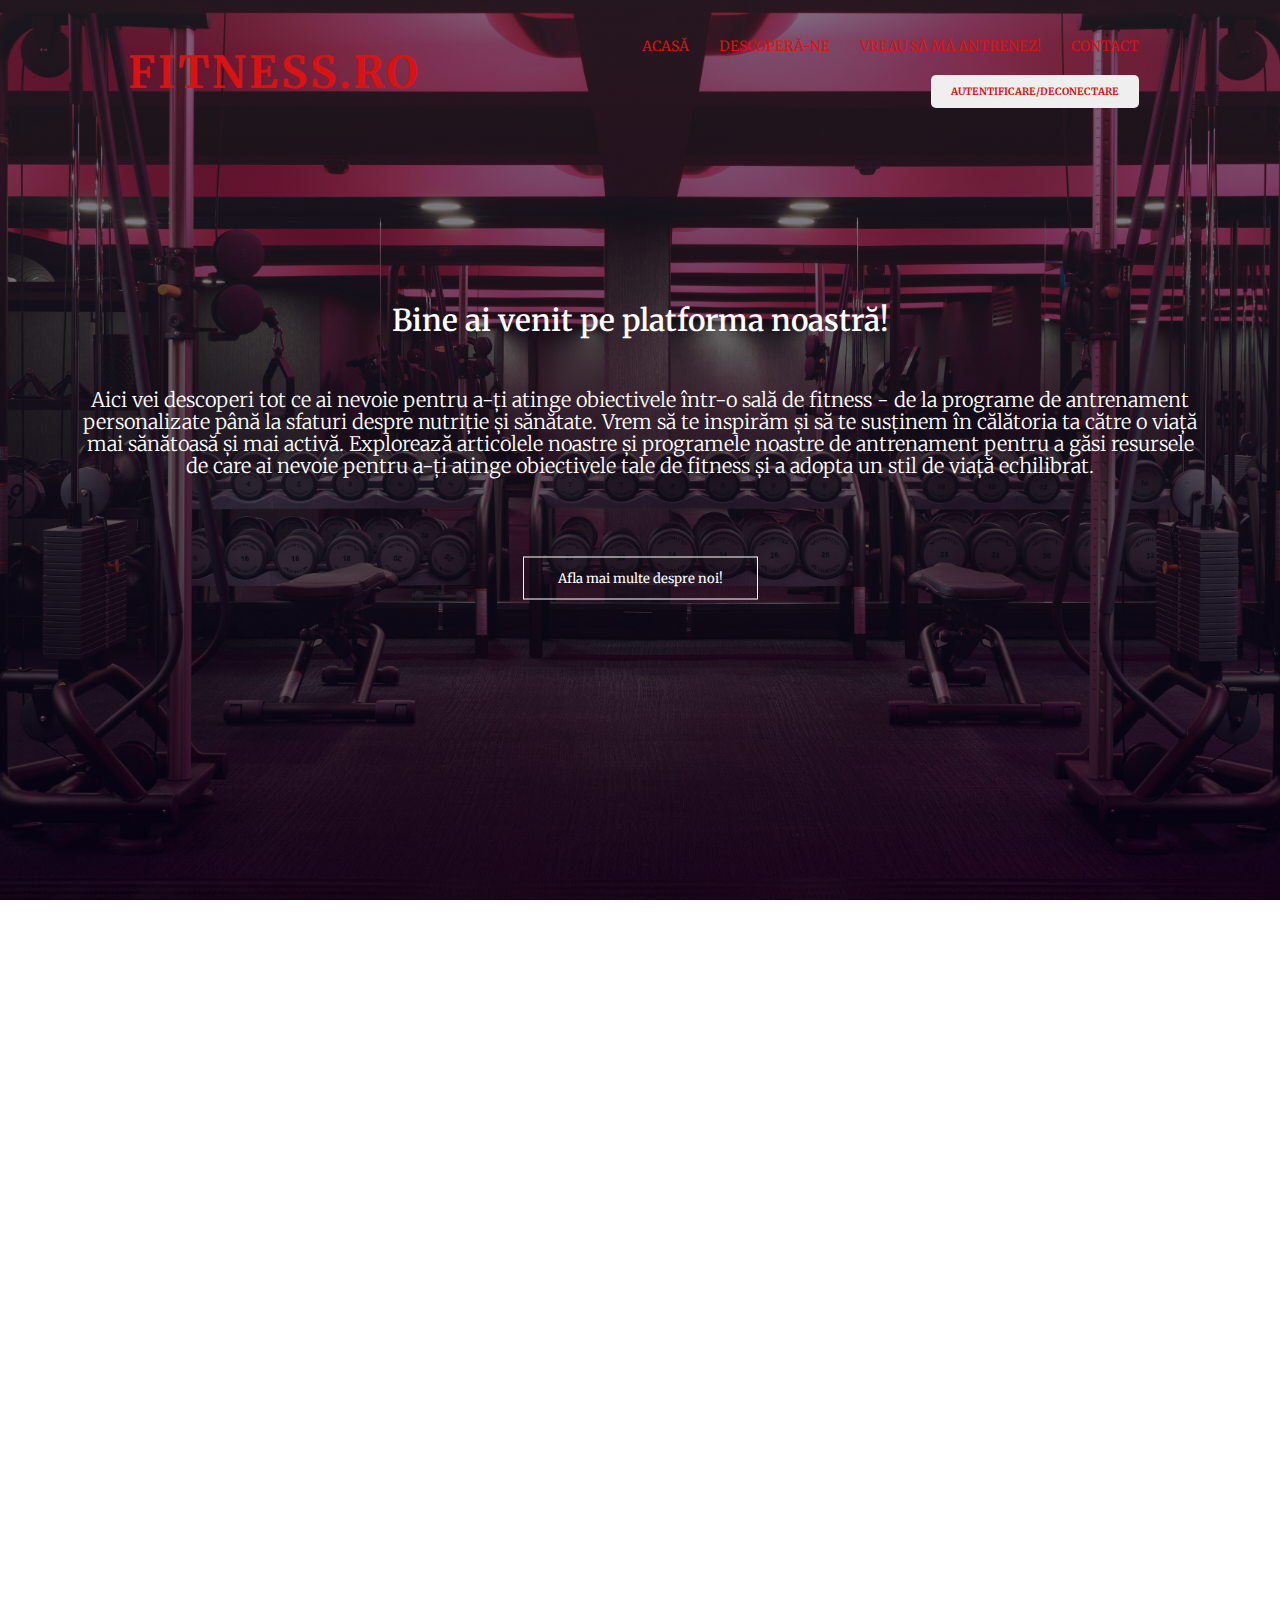
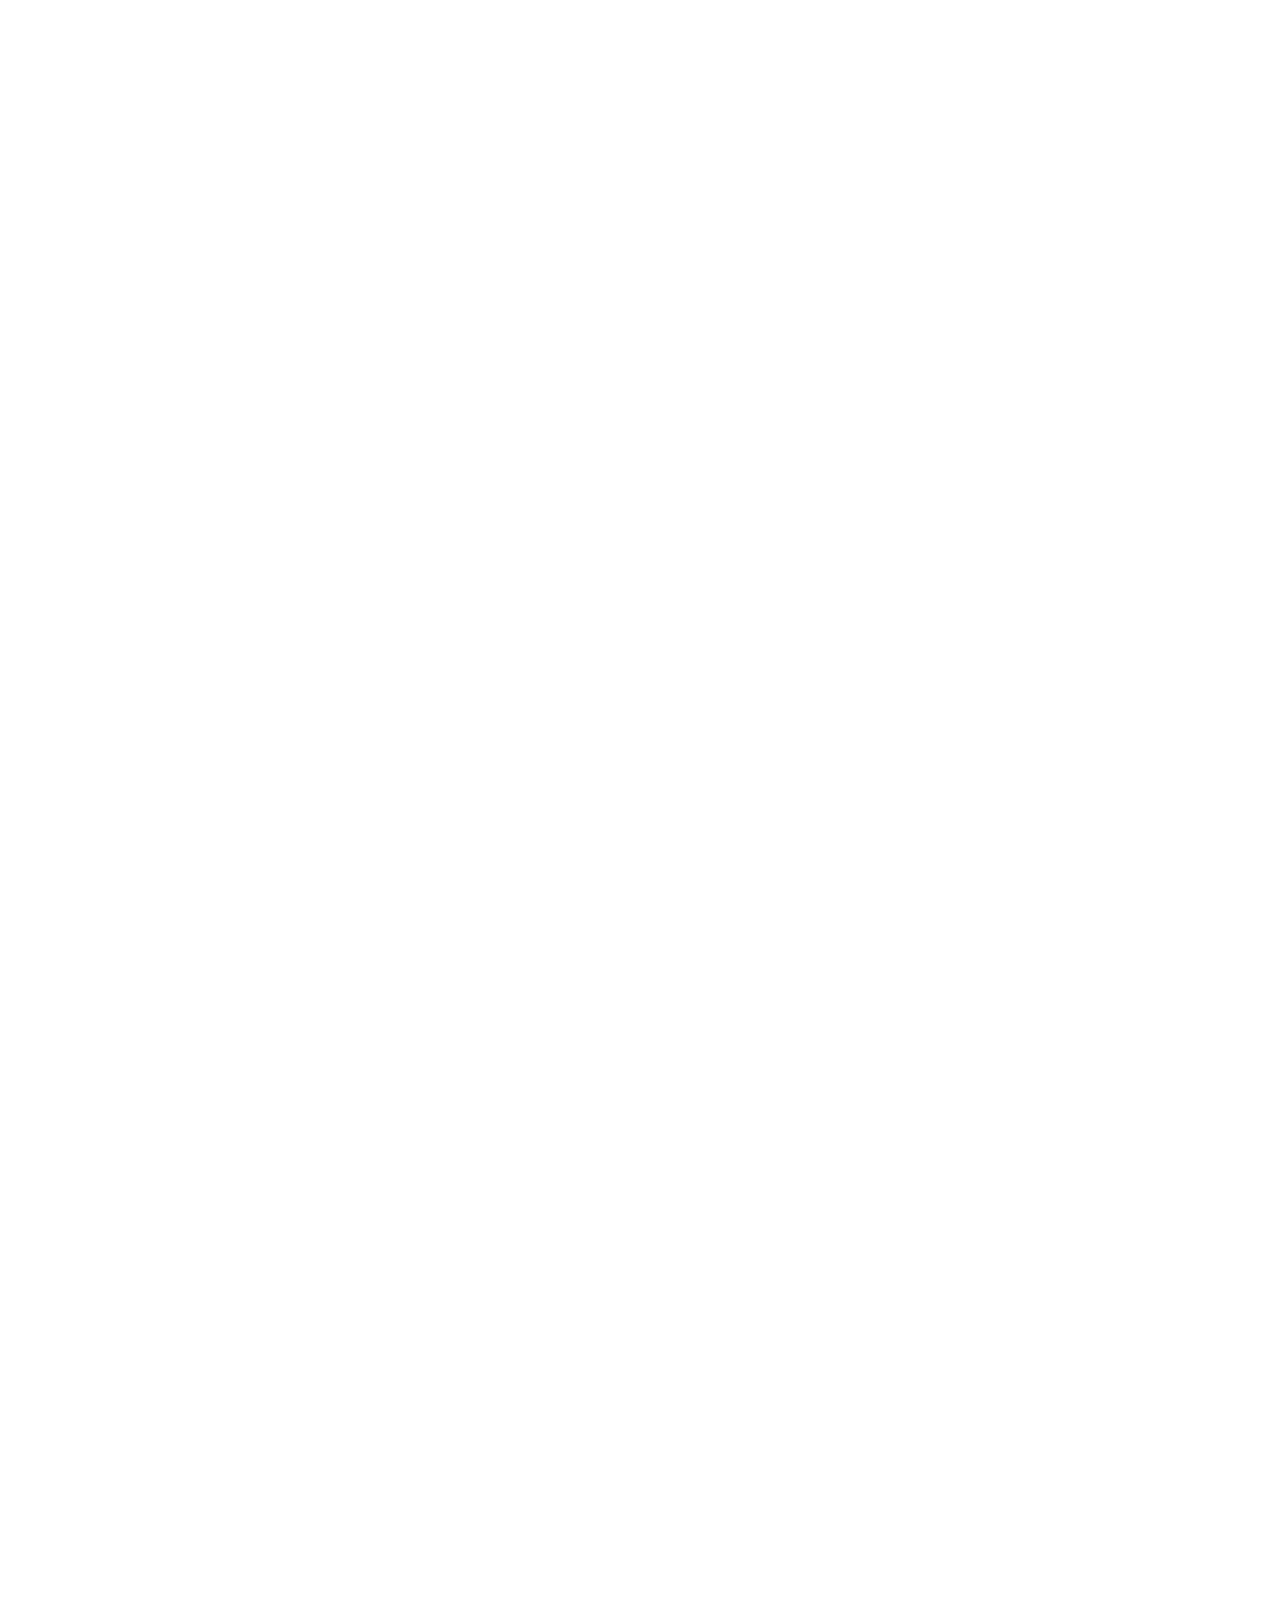
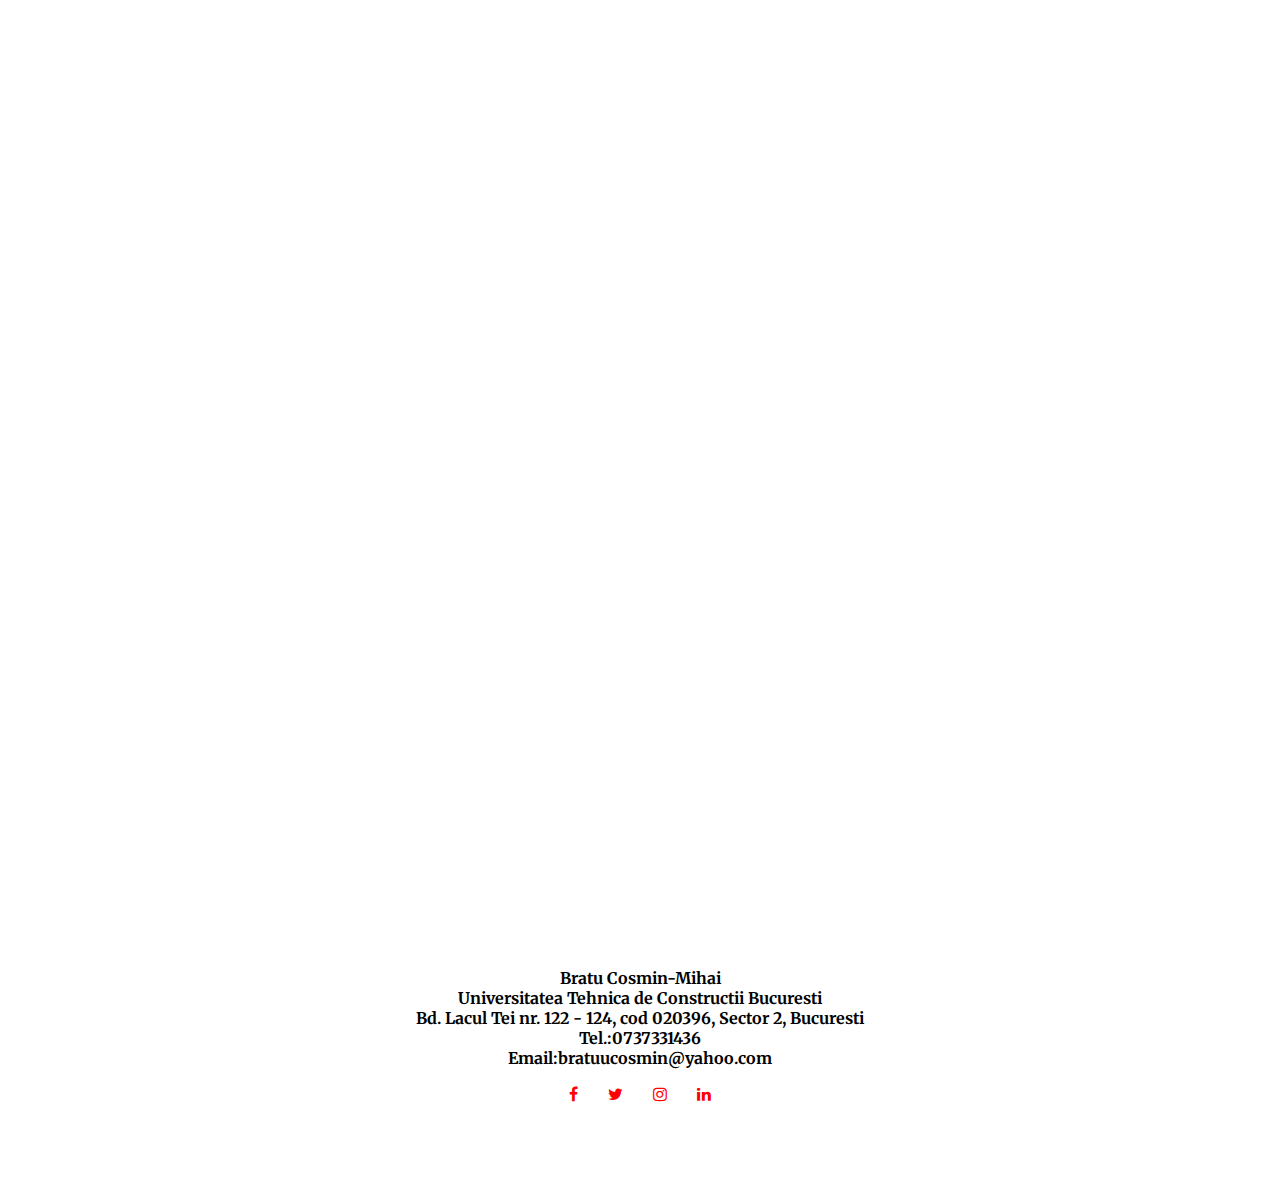
<file: Proiect Tehnologii Web/SiteBratuCosmin/index.html>
<!DOCTYPE html>
<html>
<head>
  <meta charset="utf-8">
    <meta name="viewport" content="with=device-width, initial- scale=1.0">
    <title>Platforma Web Sala de Fitness,Antrenamente Personale</title> 
    <link rel="stylesheet" href="style.css">
    <link rel="preconnect" href="https://fonts.googleapis.com">
<link rel="preconnect" href="https://fonts.gstatic.com" crossorigin>
<link href="https://fonts.googleapis.com/css2?family=Merriweather:ital,wght@0,400;0,700;1,900&display=swap" rel="stylesheet">
<link rel="stylesheet" href="https://cdnjs.cloudflare.com/ajax/libs/font-awesome/4.7.0/css/font-awesome.min.css">
<script src="scripts.js" defer></script>
</head>
<body>
  
   <section class="header">
        <nav>
          <div class="logo">
        <h4>Fitness.ro</h4>
      </div>
          <div class="nav-links" id="navLinks">
           <i class="fa fa-times" onclick="ascundeMeniul()"></i>
           <ul>
             <li><a href="index.html">ACASĂ</a></li>
             <li><a href="Descopera-ne.html">DESCOPERĂ-NE</a></li>
             <li><a href="vreausamaantrenez.html">VREAU SĂ MĂ ANTRENEZ!</a></li>
             <li><a href="contact.html">CONTACT</a></li>
             
             <li><button class="auth-btn" onclick="verificaLogare(),oops()">Autentificare/Deconectare</button></li>

            </ul>
            </div>
            <i class="fa fa-bars"onclick="arataMeniul()"></i>
        </nav>
       
        <div class="text-box">
          <h1>Bine ai venit pe platforma noastră!
          </h1>
              <p>
                  Aici vei descoperi tot ce ai nevoie pentru a-ți atinge obiectivele într-o sală de fitness - de la programe de antrenament personalizate până la sfaturi despre nutriție și sănătate. Vrem să te inspirăm și să te susținem în călătoria ta către o viață mai sănătoasă și mai activă. Explorează articolele noastre și programele noastre de antrenament pentru a găsi resursele de care ai nevoie pentru a-ți atinge obiectivele tale de fitness și a adopta un stil de viață echilibrat. </p>
                 
           <a href="Descopera-ne.html" class="visit">Afla mai multe despre noi!</a>
  
          
       </div>  
        

        
     </div>  

   </section>

      

  



   <!----Programe --->

   <section class="lmd reveal">
    <h1 class="reveal">Serviciile noastre!</h1>
    <p style="font-size:20px;">Echipa noastră oferă o gamă diversă de programe și resurse pentru îmbunătățirea sănătății și a calității vieții tale. Explorează mai jos programele noastre specializate:</p>
       
    <div class="row reveal">
       
      <div class="progr-col reveal" >
      <h3>PROGRAME DE ANTRENAMENT IN SALA </h3>
      <p> In functie de obiectivul pe care il doresti, impreuna gasim cea mai buna solutie pentru nevoile tale.</p>
       </div>
    
       <div class="progr-col reveal">
        <h3>PROGRAME DE RECUPERARE MEDICALA  </h3>
        <p>Castiga motricitate, forta, rezistenta musculara si zero dureri cu ajutorul programelor de recuperare medicala.</p>
      </div>
    
      <div class="progr-col reveal">
        <h3>PROGRAME DE ANTRENAMENTE ONLINE </h3>
        <p>Poti ramane in forma oriunde ai fi. Descopera programele de antrenament pe care le poti face acasa sau in aer liber, dar si in sala, doar cu ajutorul telefonului tau.</p>
      </div>
    
    </div>
    </section>



    
    
       
    <!--poze-->

      <section class="reveal">
        <div class="container-img">
          <div class="box">
            <img src="poze/a.jpg">
          </div>
          <div class="box">
            <img src="poze/b.jpg">
          </div>
          <div class="box">
            <img src="poze/c.jpg">
          </div>
          <div class="box">
            <img src="poze/d.jpg">
          </div>
          <div class="box">
            <img src="poze/e.jpg">
          </div>
        </div>


        <style>
          .container-img{
            width: 90%;
            padding: 20px;
            margin: 100px auto;	 
            display: flex;
            flex-direction: row;
            justify-content: center;
          }
          
        
          .box{
            width: 250px;
            margin: 0 10px;
            transition: 1s;
            border: 10px solid transparent;
            box-shadow: 0 0 10px 5px rgba(0, 0, 0, 0.5);
        
          }
          .box img{
            display: block;
            width:100%;
            border-radius: 5px;
          }
          .box:hover{
            transform: scale(1.3);
            z-index: 2;
          }

          @media (max-width: 700px) {
  .container-img {
    flex-direction: column;
    align-items: center;
  }

  .box {
    margin: 10px 0;
  }
}
          </style>
      </section>

      



       

    
    
     


    </section>
    <br><br><br><br><br><br><br><br>
    <section class="slideshow reveal">
      <div class="slider">
        
        
        <div class="slides">
           <input type="radio" name="radio-btn" id="radio1">
           <input type="radio" name="radio-btn" id="radio2">
           <input type="radio" name="radio-btn" id="radio3">
           <input type="radio" name="radio-btn" id="radio4">
  
  
           <div class="slide first">
            <img src="poze/ss_1.png" alt="">
          </div>
    
          <div class="slide">
            <img src="poze/ss_2.png" alt="">
          </div>
    
          <div class="slide">
            <img src="poze/ss_3.png" alt="">
          </div>
    
          <div class="slide">
            <img src="poze/ss_4.png" alt="">
          </div>
  
        </div>
  
  
        
        
  
        <div class="navigation-auto">
          <div class="auto-btn1"></div>
          <div class="auto-btn2"></div>
          <div class="auto-btn3"></div>
          <div class="auto-btn4"></div>
        </div>
  
  
  
      </div>
      
     
  
  
  
      <script >
       var counter=1;
       setInterval(function(){
        document.getElementById('radio' + counter).checked=true;
        counter++;
        if(counter>4){counter=1;}
       },4000)
  
      </script>
     </section>

    
    <!---Reviews-->
    
    <section class="Reviews">
      
      <h1>Reviews</h1>
      <div class="row reveal">
          <div class="reviews-col reveal">
           <img src="poze/user.png">
              <div>
               <p>"Am avut o experiență minunată lucrând cu echipa de instructori de fitness de la acest centru. Am fost impresionat de profesionalismul și dedicarea lor în a mă ajuta să-mi ating obiectivele de fitness. Antrenorii au fost extrem de bine pregătiți și au creat programe personalizate adaptate nevoilor mele. Îmi place atmosfera pozitivă din sala de antrenament și modul în care fiecare instructor m-a motivat să îmi depășesc limitele. Recomand cu căldură acest centru tuturor celor care doresc să își îmbunătățească sănătatea și condiția fizică!"</p>
               <H3>Maria Ionescu</H3>
               <i class="fa fa-star"></i>
               <i class="fa fa-star"></i>
               <i class="fa fa-star"></i>
               <i class="fa fa-star"></i>
               <i class="fa fa-star"></i>
              </div>
          </div>
     
          <div class="reviews-col reveal">
           <img src="poze/user.png">
              <div>
               <p>"Echipa de instructori de fitness de la acest centru este cu adevărat excepțională! Fiecare antrenor este pasionat de ceea ce face și oferă o atenție deosebită nevoilor și obiectivelor fiecărui client. Am fost impresionat de diversitatea programelor de antrenament pe care le oferă și de abordarea lor holistică în ceea ce privește sănătatea și bunăstarea. Atmosfera este prietenoasă și încurajatoare, ceea ce m-a făcut să mă simt motivat și confortabil în fiecare ședință. Cu siguranță voi continua să lucrez cu acești profesioniști în fitness și îi recomand cu încredere tuturor celor care caută o echipă dedicată să îi ajute să își atingă obiectivele de fitness și sănătate!"</p>
               <H3>Alexandru Radu</H3>
               <i class="fa fa-star"></i>
               <i class="fa fa-star"></i>
               <i class="fa fa-star"></i>
               <i class="fa fa-star"></i>
               <i class="fa fa-star"></i>
              </div>
          </div>
 
          
     
     
      </div>
     
     </section>
    
   

  <!--Harta-->


  <section class="map">

    <div class="map reveal" style="border: 10px solid transparent;
    box-shadow: 0 0 10px 5px rgba(0, 0, 0, 0.5);">
      <p><iframe src="https://www.google.com/maps/embed?pb=!1m18!1m12!1m3!1d2851.7851373823833!2d26.107547676686416!3d44.37600230538272!2m3!1f0!2f0!3f0!3m2!1i1024!2i768!4f13.1!3m3!1m2!1s0x40b1fe1851610ddb%3A0x790f1398c5087819!2sWorld%20gym%20academy!5e0!3m2!1sro!2sro!4v1715874235622!5m2!1sro!2sro" width="600" height="450" style="border:0;" allowfullscreen="" loading="lazy" referrerpolicy="no-referrer-when-downgrade"></iframe></p>
    </div>
  </section>


    <!--Contact-->
    
    <section class="contact reveal">
      <div class="reveal"><h1>Alătură-te nouă și transformă-ți pasiunea pentru fitness într-o experiență profundă! <br>
       Te așteptăm să ne scrii!</h1>
      <a href="contact.html" class="visit reveal">Contactează-ne!</a></div>
    </section>
    
     
    
    
    <section class="footer">
      <h4>Bratu Cosmin-Mihai</h4>
      <h4>Universitatea Tehnica de Constructii Bucuresti</h4>
      <h4>Bd. Lacul Tei nr. 122 - 124, cod 020396, Sector 2, Bucuresti</h4>
      <h4>Tel.:0737331436</h4>
      <h4>Email:bratuucosmin@yahoo.com</h4>
      <div class="icons">
        <a href="https://ro-ro.facebook.com/"><i class="fa fa-facebook"></i></a>
      <a href="https://twitter.com/home?lang=ro"><i class="fa fa-twitter"></i></a>
      <a href="https://www.instagram.com/"><i class="fa fa-instagram"></i></a>
      <a href="https://ro.linkedin.com/"><i class="fa fa-linkedin"></i></a>
      </div>
    
    
     </section>  
     
     



</body>
</html>
</file>
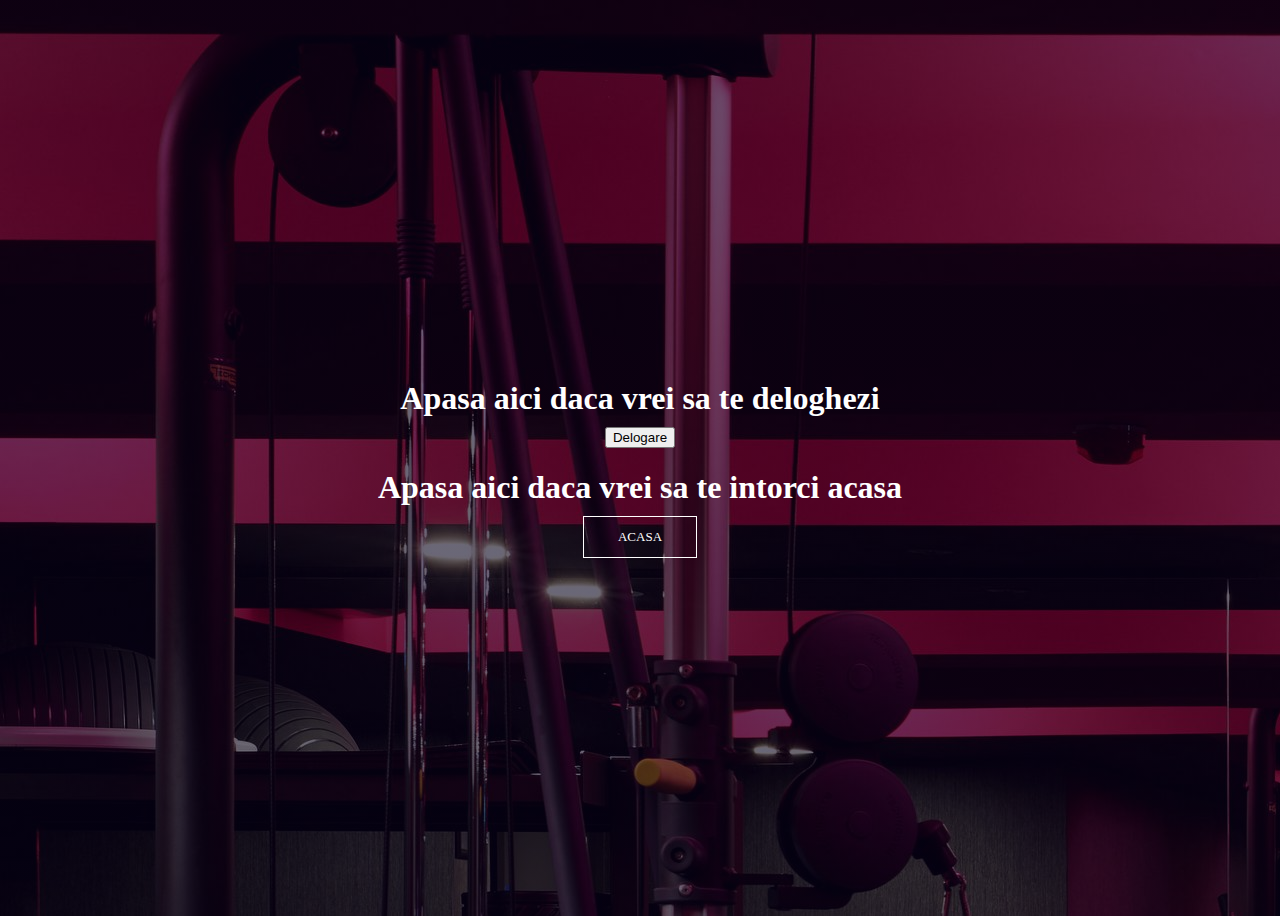
<file: Proiect Tehnologii Web/SiteBratuCosmin/delogare.html>
<!DOCTYPE html>
<html>
<head>
  <meta charset="utf-8">





  <title>Deconectare</title>
  <script src="https://code.jquery.com/jquery-3.6.0.min.js"></script>
  <script>
    $(document).ready(function() {
      $('#delogareBtn').click(function() {
        $.ajax({
          url: 'delogare.php',
          type: 'POST',
          success: function(response) {
            if (response === 'success') {
             
              window.location.href = 'login.php';
            } else {
             
              console.log('Eroare la delogare.');
            }
          }
        });
      });
    });
  </script>
  
</head>
<style>
  body {
    display: flex;
    justify-content: center;
    align-items: center;
    height: 100vh; 
    background-image: linear-gradient(rgba(6, 1, 27, 0.596),rgba(6, 1, 27, 0.596)),url(poze/banner.png);
  }


  .container {
    text-align: center;
  }

  .container h1 {
    margin-bottom: 10px;
  }

  .container button {
    display: block;
    margin: 0 auto;
  }


  .visit{display:inline-block;text-decoration:none;color:white;
        border: 1px solid white; 
         padding:12px 34px;
        font-size:13px;
      background:transparent;
    position:relative;
  cursor:pointer;}
  
  .visit:hover{
    border: 1px solid rgb(61, 204, 61);
    background:rgb(61, 204, 61);
    transition:0.5s;

  }
</style>
<body>
  
  <div class="container">
    
    <h1 style="color:white;">Apasa aici daca vrei sa te deloghezi</h1>
    <button id="delogareBtn">Delogare</button>
    <h1 style="color:white;">Apasa aici daca vrei sa te intorci acasa</h1>
    <a href="index.html" class="visit">ACASA</a>
    
  </div>
</body>
</html>
</file>
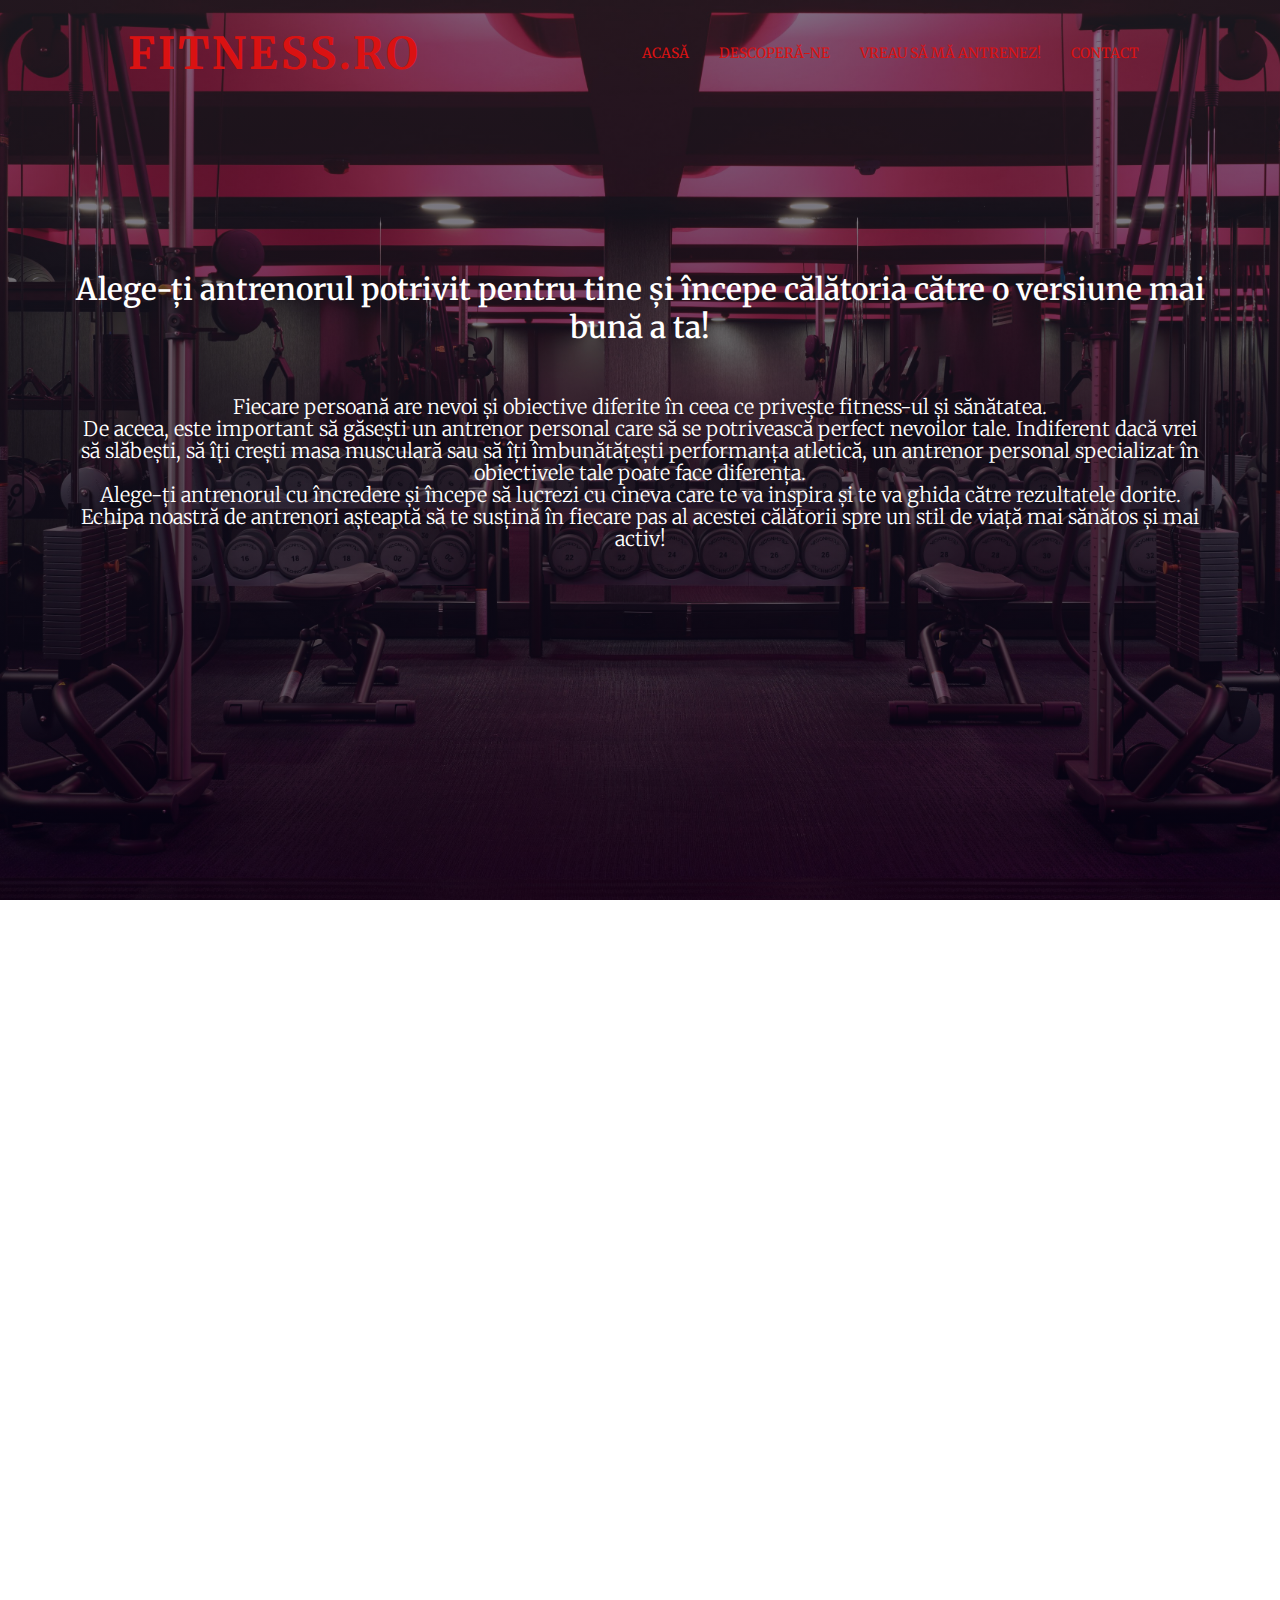
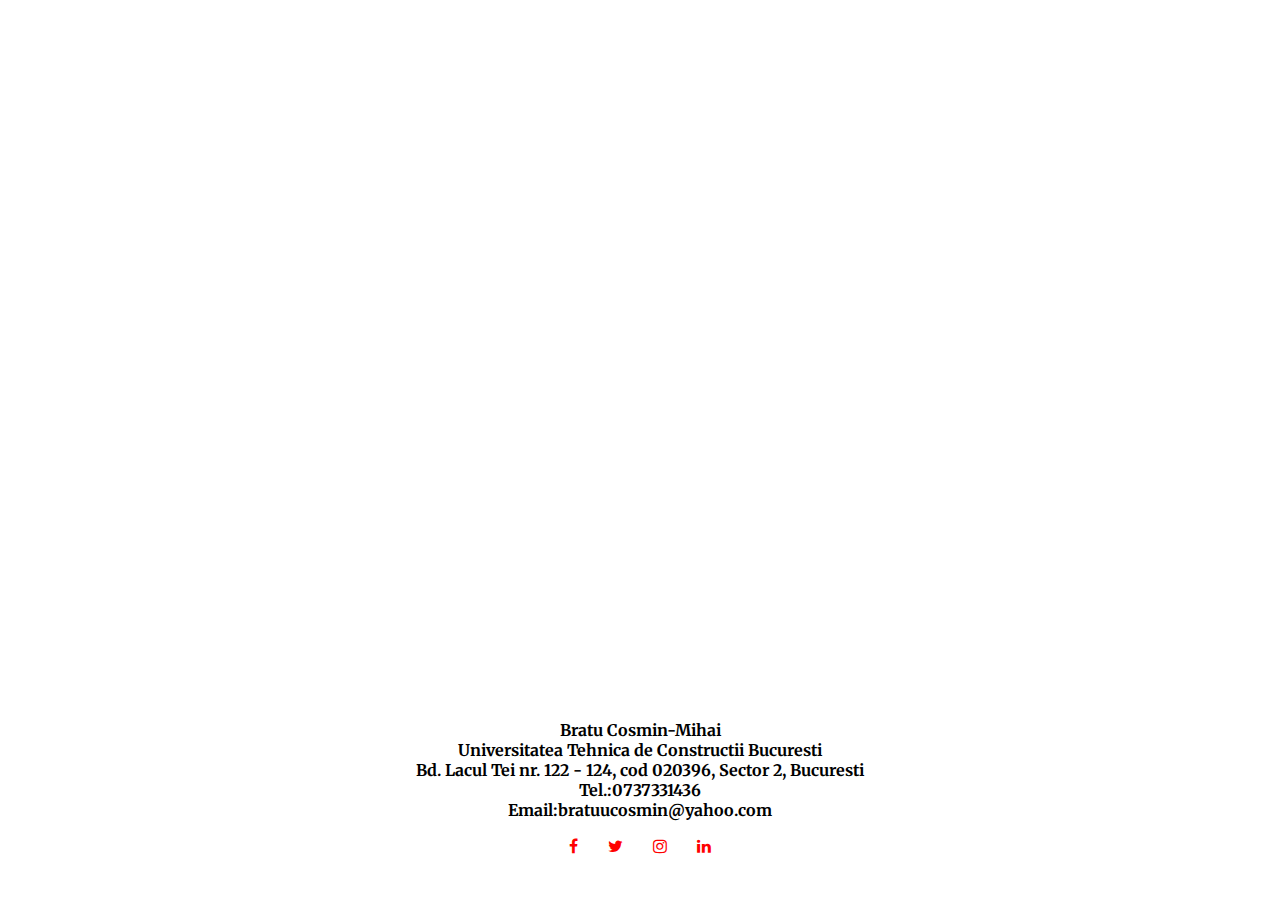
<file: Proiect Tehnologii Web/SiteBratuCosmin/Descopera-ne.html>
<!DOCTYPE html>
<html>
<head>
  <meta charset="utf-8">
    <meta name="viewport" content="with=device-width, initial- scale=1.0">
    <title>Platforma Web Sala de Fitness,Antrenamente Personale</title> 
    <link rel="stylesheet" href="style.css">
    <link rel="preconnect" href="https://fonts.googleapis.com">
<link rel="preconnect" href="https://fonts.gstatic.com" crossorigin>
<link href="https://fonts.googleapis.com/css2?family=Merriweather:ital,wght@0,400;0,700;1,900&display=swap" rel="stylesheet">
<link rel="stylesheet" href="https://cdnjs.cloudflare.com/ajax/libs/font-awesome/4.7.0/css/font-awesome.min.css">
<script src="scripts.js" defer></script>
</head>

<body>
  
   <section class="header">
        <nav>
          <div class="logo">
        <h4>Fitness.ro</h4>
      
           </div>
            <div class="nav-links" id="navLinks">
           <i class="fa fa-times" onclick="ascundeMeniul()"></i>
           <ul>
             <li><a href="index.html">ACASĂ</a></li>
             <li><a href="Descopera-ne.html">DESCOPERĂ-NE</a></li>
             <li><a href="vreausamaantrenez.html">VREAU SĂ MĂ ANTRENEZ!</a></li>
             <li><a href="contact.html">CONTACT</a></li>
             
             

            </ul>
             </div>
            <i class="fa fa-bars"onclick="arataMeniul()"></i>
        </nav>
       
        <div class="text-box">
          <h1>Alege-ți antrenorul potrivit pentru tine și începe călătoria către o versiune mai bună a ta!
          </h1>
              <p>
                Fiecare persoană are nevoi și obiective diferite în ceea ce privește fitness-ul și sănătatea. 
                <br>De aceea, este important să găsești un antrenor personal care să se potrivească perfect nevoilor tale. Indiferent dacă vrei să slăbești, să îți crești masa musculară sau să îți îmbunătățești performanța atletică, un antrenor personal specializat în obiectivele tale poate face diferența.

                <br>Alege-ți antrenorul cu încredere și începe să lucrezi cu cineva care te va inspira și te va ghida către rezultatele dorite. Echipa noastră de antrenori așteaptă să te susțină în fiecare pas al acestei călătorii spre un stil de viață mai sănătos și mai activ!</p>
                 
         
  
          
       </div>   
        

        
          </div>  

          

   </section>

      

 



   
      <section class="descopera-ne reveal">
        <div class="row" >
          <h3>Antrenor personal Alexandru Popescu</h3>
          <div class="about-col">
           <p style="border: 2px solid #ff0055; 
           border-radius: 10px; 
           padding: 10px; 
           background-color: #93b4ac5d; 
           box-shadow: 0 0 10px rgba(255, 0, 85, 0.3); ">            Experiență: Cu o experiență de peste 10 ani în fitness și antrenament personal, Alexandru este specializat în transformarea corporală și dezvoltarea forței și rezistenței.
    <br>Abordare: Combinație unică de antrenamente intensive și strategii de nutriție pentru a obține rezultate rapide și durabile.
    <br>Filozofie: Crede într-un echilibru sănătos între exercițiu fizic și nutriție adecvată pentru o viață sănătoasă și activă.                       </p>
          </div>
        
          <div class="about-col">
            <img src="poze/antrenor1.png" style="border: 10px solid transparent;
            box-shadow: 0 0 10px 5px rgba(0, 0, 0, 0.5);">
          </div>
        
        
        </div>
        
        </section>



        <section class="descopera-ne reveal">
          <div class="row" >
            <h3>Antrenor personal Ana Maria Dobrescu</h3>
            <div class="about-col">
             <p style="border: 2px solid #ff0055; 
             border-radius: 10px; 
             padding: 10px; 
             background-color: #93b4ac5d; 
             box-shadow: 0 0 10px rgba(255, 0, 85, 0.3); ">                                  Experiență: Ana Maria este o antrenoare certificată cu o experiență de 5 ani în fitness și nutriție.
   <br> Expertiză: Antrenamente de forță, HIIT (antrenament intervale de mare intensitate) și managementul greutății.
   <br> Filozofie: Promovează un stil de viață echilibrat prin antrenament eficient și obiceiuri alimentare sănătoase, adaptate la nevoile individuale ale fiecărui client.</p>
            </div>
          
            <div class="about-col">
              <img src="poze/antrenor2.png"  style="border: 10px solid transparent;
              box-shadow: 0 0 10px 5px rgba(0, 0, 0, 0.5);">
            </div>
          
          
          </div>
          
          </section>


          <section class="descopera-ne reveal">
            <div class="row" >
              <h3> Antrenor personal Elena Ionescu</h3>
              <div class="about-col">
               <p style="border: 2px solid #ff0055; 
               border-radius: 10px; 
               padding: 10px; 
               background-color: #93b4ac5d; 
               box-shadow: 0 0 10px rgba(255, 0, 85, 0.3); ">                               Experiență: Elena are o pasiune de lungă durată pentru fitness și sănătate, cu o experiență de 7 ani în antrenament personal.
    <br>Specializare: Antrenament funcțional, pilates și yoga pentru îmbunătățirea flexibilității și echilibrului.
    <br>Abordare: Se concentrează pe conexiunea minte-corp și oferă programe personalizate pentru atingerea obiectivelor individuale ale clienților.
                
                
                
                
                </p>
              </div>
            
              <div class="about-col">
                <img src="poze/antrenor3.png"  style="border: 10px solid transparent;
                box-shadow: 0 0 10px 5px rgba(0, 0, 0, 0.5);">
              </div>
            
            
            </div>
            
            </section>
    


    
    
     


    </section>
    
    
     
    
    
    <section class="footer">
      <h4>Bratu Cosmin-Mihai</h4>
      <h4>Universitatea Tehnica de Constructii Bucuresti</h4>
      <h4>Bd. Lacul Tei nr. 122 - 124, cod 020396, Sector 2, Bucuresti</h4>
      <h4>Tel.:0737331436</h4>
      <h4>Email:bratuucosmin@yahoo.com</h4>
      <div class="icons">
        <a href="https://ro-ro.facebook.com/"><i class="fa fa-facebook"></i></a>
      <a href="https://twitter.com/home?lang=ro"><i class="fa fa-twitter"></i></a>
      <a href="https://www.instagram.com/"><i class="fa fa-instagram"></i></a>
      <a href="https://ro.linkedin.com/"><i class="fa fa-linkedin"></i></a>
      </div>
    
    
     </section>  
     
     

     
     
   


</body>
</html>
</file>
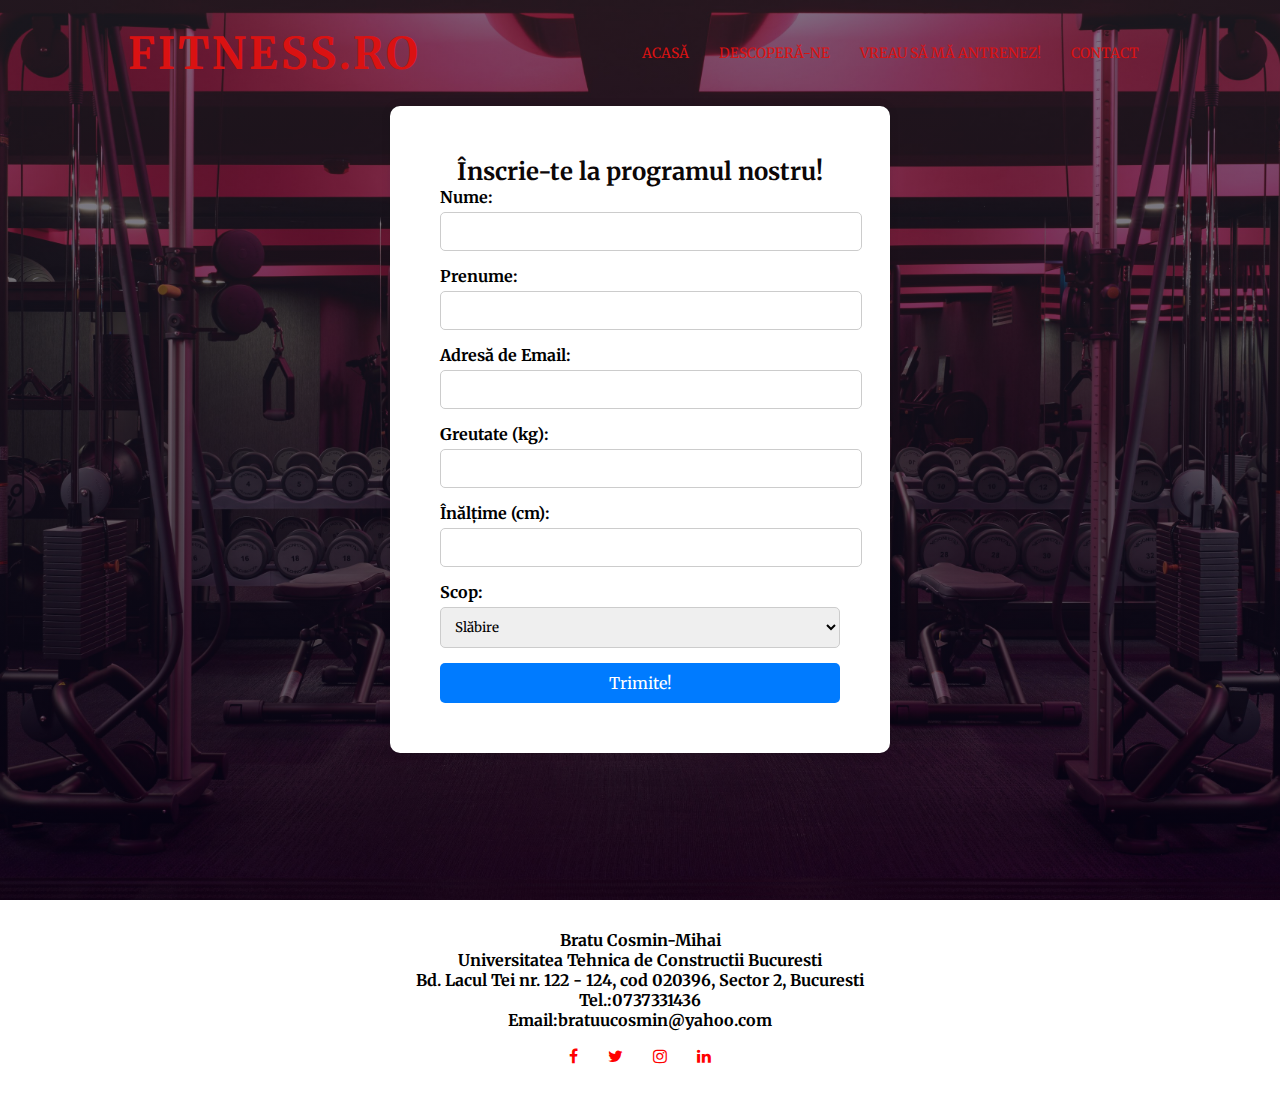
<file: Proiect Tehnologii Web/SiteBratuCosmin/vreausamaantrenez.html>
<!DOCTYPE html>
<html>
<head>
  <meta charset="utf-8">
    <meta name="viewport" content="with=device-width, initial- scale=1.0">
    <title>Platforma Web Sala de Fitness,Antrenamente Personale</title> 
    <link rel="stylesheet" href="style.css">
    <link rel="stylesheet" href="formular.css">
    <link rel="preconnect" href="https://fonts.googleapis.com">
<link rel="preconnect" href="https://fonts.gstatic.com" crossorigin>
<link href="https://fonts.googleapis.com/css2?family=Merriweather:ital,wght@0,400;0,700;1,900&display=swap" rel="stylesheet">
<link rel="stylesheet" href="https://cdnjs.cloudflare.com/ajax/libs/font-awesome/4.7.0/css/font-awesome.min.css">
<script src="scripts.js" defer></script>
</head>
<body>
   <section class="header">
        <nav>
          <div class="logo">
            <h4>Fitness.ro</h4>
          </div>
          <div class="nav-links" id="navLinks">
           <i class="fa fa-times" onclick="ascundeMeniul()"></i>
           <ul>
             <li><a href="index.html">ACASĂ</a></li>
             <li><a href="Descopera-ne.html">DESCOPERĂ-NE</a></li>
             <li><a href="vreausamaantrenez.html">VREAU SĂ MĂ ANTRENEZ!</a></li>
             <li><a href="contact.html">CONTACT</a></li>
             

            </ul>
            </div>
            <i class="fa fa-bars"onclick="arataMeniul()"></i>
        </nav>
       
 
        



        <div class="formular">
          <h2>Înscrie-te la programul nostru!</h2>
          <form action="#" method="post">
              <div class="form-group">
                  <label for="nume">Nume:</label>
                  <input type="text" id="nume" name="nume" required>
              </div>
              <div class="form-group">
                  <label for="prenume">Prenume:</label>
                  <input type="text" id="prenume" name="prenume" required>
              </div>
              <div class="form-group">
                  <label for="email">Adresă de Email:</label>
                  <input type="email" id="email" name="email" required>
              </div>
              <div class="form-group">
                  <label for="greutate">Greutate (kg):</label>
                  <input type="number" id="greutate" name="greutate" required>
              </div>
              <div class="form-group">
                  <label for="inaltime">Înălțime (cm):</label>
                  <input type="number" id="inaltime" name="inaltime" required>
              </div>
              <div class="form-group">
                  <label for="scop">Scop:</label>
                  <select id="scop" name="scop" required>
                      <option value="slabire">Slăbire</option>
                      <option value="crestere-masa">Creștere masă musculară</option>
                      <option value="tonifiere">Tonifiere</option>
                      <option value="mentinere">Menținere</option>
                  </select>
              </div>
              <button type="button" onclick="salveazaDate()">Trimite!</button>
          </form>
      </div>
   </section>
 

 <section class="footer">
  <h4>Bratu Cosmin-Mihai</h4>
  <h4>Universitatea Tehnica de Constructii Bucuresti</h4>
  <h4>Bd. Lacul Tei nr. 122 - 124, cod 020396, Sector 2, Bucuresti</h4>
  <h4>Tel.:0737331436</h4>
  <h4>Email:bratuucosmin@yahoo.com</h4>
  <div class="icons">
    <a href="https://ro-ro.facebook.com/"><i class="fa fa-facebook"></i></a>
  <a href="https://twitter.com/home?lang=ro"><i class="fa fa-twitter"></i></a>
  <a href="https://www.instagram.com/"><i class="fa fa-instagram"></i></a>
  <a href="https://ro.linkedin.com/"><i class="fa fa-linkedin"></i></a>
  </div>


 </section>  
 
 
 <script>
  var navLinks= document.getElementById("navLinks");
  function arataMeniul()
    {navLinks.style.right = "0" ;

    }
  function ascundeMeniul()
    {navLinks.style.right = "-200px"; 

    }
    
</script>

</body>
</html>
</file>
<file: Proiect Tehnologii Web/SiteBratuCosmin/formular.css>
.formular {
    max-width: 400px;
    margin: 0 auto;
    background-color: #fff;
    padding: 50px;
    border-radius: 10px;
    box-shadow: 0 0 10px rgba(0, 0, 0, 0.1);
}

h2 {
    text-align: center;
    color: #0c0707;
}

.form-group {
    margin-bottom: 15px;
}

label {
    display: block;
    font-weight: bold;
    margin-bottom: 5px;
}

input[type="text"],
input[type="email"],
input[type="number"],
select {
    width: 100%;
    padding: 10px;
    border: 1px solid #ccc;
    border-radius: 5px;
}

button {
    width: 100%;
    padding: 10px;
    border: none;
    border-radius: 5px;
    background-color: #007bff;
    color: #fff;
    font-size: 16px;
    cursor: pointer;
    transition: background-color 0.3s ease;
}

button:hover {
    background-color: #0056b3;
}
</file>
<file: Proiect Tehnologii Web/SiteBratuCosmin/style.css>
*{margin: 0;  /* Resetul si fontul global*/
  padding:0;
  font-family: 'Merriweather', serif;
 

}

.logo {   /*Stilizarea logo-ului */
    font-size: 44px;  
    font-weight: bold;
    color: #da1212; 
    text-transform: uppercase;
    letter-spacing: 3px;
    animation: pulse 1s infinite; 
}


.auth-btn {  /*Stilizarea butonului de autentificare */
  padding: 10px 20px;
  font-size: 10px;
  font-weight: bold;
  text-transform: uppercase;
  color: #da1212;
  border: none;
  border-radius: 5px;
  cursor: pointer;
  transition: background-color 0.3s ease;
}


.auth-btn:hover {
  background-color: #0a6acf;
}


@keyframes pulse {  /* Animatie pulsare pentru logo*/
    0% {
        transform: scale(1); 
    }
    50% {
        transform: scale(1.1);
    }
    100% {
        transform: scale(1); 
    }
}


.header{   /*Stilizarea barei de navigare */
min-height: 100vh;
width: 100%;
background-image: linear-gradient(rgba(40, 38, 49, 0.596),rgba(6, 1, 27, 0.596)),url(poze/banner.png);
background-size:cover;
  position:relative;
  background-position: center;
}

nav{
  display:flex;
  padding: 2% 10%;
  justify-content: space-between;
  align-items:center;

}
nav img{
  width: 120px;
}

 .nav-links{
  flex:1;
  text-align:right;
  
 }
 .nav-links ul li{
  list-style:none;
  display:inline-block;
  padding: 9px 13px;
  position:relative;
 }
 .nav-links ul li::after{
  content: '';
  width: 0%;
  height:2px;
  background:rgb(192, 64, 64);
  display:block;
  margin:auto;
  transition:0.17s;
  }
 .nav-links ul li:hover::after{
  width:100%;
  filter:drop-shadow(2);
 
 }
 .nav-links ul li a{
  color: #da1212; 

  text-decoration:none;
  font-size:14px;
  
 
 }
 .text-box{  
  text-align:center;
  width:90%;
  color:white;
  position:absolute;
  top:50%;
  left:50%;
  transform: translate(-50%,-50%);
  
 }
 
 .text-box h1{font-size:30px;}
 .text-box p{margin:10px 0 70px;
             font-size:20px;color:white;}

 .visit{display:inline-block;text-decoration:none;color:white;
        border: 1px solid white; 
         padding:12px 34px;
        font-size:13px;
      background:transparent;
    position:relative;
  cursor:pointer;}
  
  .visit:hover{
    border: 1px solid rgb(61, 204, 61);
    background:rgb(61, 204, 61);
    transition:0.5s;

  }

  
 
  nav .fa{
    display:none;
   }
   @media(max-width: 900px)
   {body{overflow-x:hidden;}} 

  @media(max-width: 900px){
    .text-box h1{font-size:15px;padding-top:30px;}
    .text-box p{font-size:10px;}
    .nav-links ul li{display:block;font-size:22px;}
    .nav-links{position:absolute;height:100vh;background-color:rgb(61, 204, 61);
      width:200px;top:0;right:-200px;text-align:left;z-index:2;transition:0.25s;}
    nav .fa{
       display:block;
       color:white;
       font-size:22px;
       margin:10px;
       cursor:pointer;
      }
      .nav-links ul{padding:40px;}

  }
  @media(max-width: 900px) {
    
    
    .sub-header h1 {
      font-size: 13px;
      }

      .descopera-ne .about-col img {
        display: block;
        margin: 0 auto;
        width: 80%;
        }
  }

  .footer{
    width:100%;
    text-align:center;
    padding:30px 0;
  }

  .footer:h4{margin-bottom:25px;margin-top:2px;font-weight:600;}

  .icons .fa{
    color:red;
    margin: 0 13px;
    cursor:pointer;
    padding:18px 0;
  }

  /*-----Pagina "descopera-ne"---*/
   .sub-header{height:50vh;
    width:100%;
    background-image: linear-gradient(rgba(6, 1, 27, 0.596),rgba(6, 1, 27, 0.596)),url(poze/banner2.png);
    background-size:cover;
    background-position:center;
    text-align:center;
    color:white;

   }
   
   .sub-header h1{margin-top:85px;}
   
   .descopera-ne{width:80%;margin:auto;padding-top:80px;padding-bottom:50px;}

   .about-col{flex-basis:48%;padding:30px 2px;}
   .about-col img{width:50%;}


  


   .lmd{
    width:80%;
    margin:auto;
    text-align:center;
    padding-top:100px;
   }
   h1{font-size:36px;font-weight:600;}
   p{color:balck;font-size:14px;font-weight:300;line-height:22px;padding:10px;}

   .row{
    margin-top:5%;
    display:flex;
    justify-content:space-between;
   }

   .progr-col{
   
    flex-basis:31%;
    background:rgba(85, 235, 97, 0.7);
    border-radius:10px;
    margin-bottom:5%;
    padding:20px 12px;
    box-sizing:border-box;
    border: 10px solid transparent;
    box-shadow: 0 0 10px 5px rgba(0, 0, 0, 0.5);
    
   }

   .progr2-col{
    flex-basis:31%;
    background:rgba(72, 227, 238, 0.7);
    border-radius:10px;
    margin-bottom:5%;
    padding:20px 12px;
    box-sizing:border-box;
    border: 10px solid transparent;
    box-shadow: 0 0 10px 5px rgba(0, 0, 0, 0.5);
    
   }

   
   h3{text-align:center;color:rgb(17, 0, 255);
  font-weight:600;
  margin:10 px 0;
  }

  

  
  @media(max-width:700px){
    .row{flex-direction:column;
    }
  }






/*---reviews*---*/

.Reviews{width:80%; margin:auto; padding-top:100px; text-align:center;}
.reviews-col{
  flex-basis:44%;
  border-radius:10px;
  margin-bottom:5%;
  text-align:left;
  background:rgb(180, 160, 160);
  padding:25px;
  cursor:pointer;
  display:flex;
}
.reviews-col img{
  height:40px;
  margin-left:5px;
  margin-right:30px;
  border-radius:50%;
}

.reviews-col p{
  padding:0;
}
.reviews-col .fa{color:red;}

.reviews-col h3{
  margin-top:15px;
  text-align:left;
}

/*--contact*/

.contact{
  margin:100px auto;
  width:80%;
  background-image: linear-gradient(rgba(6, 1, 27, 0.596),rgba(6, 1, 27, 0.596)),url(poze/banner2.png);
  background-position:center;
  background-size:cover;
  border-radius:10px;
  text-align: center;
  padding:100px 0;
}
h1{color:white;margin-bottom:40px;padding:0;}
@media(max-width:700px){
  .contact h1{font-size:24px;}
}


.map {
  display: flex;
  justify-content: center;
  align-items: center;
  height: 70vh; 
}
.slideshow{
  margin:0;
  padding:0;
  height:15vh;
  display:flex;
  justify-content:center;
  align-items:center;

}
.slider{
  width:800px;
  height:500px;
  border-radius:10px;
  overflow:hidden;
}
.slides{
  width:500%;
  height:500px;
  display:flex;
}

.slides input{
  display:none;
}


.slide{
  width:20%;
  transition: 2s;
}

.slide img{
  width:800px;
  height:500px;

}


.manual-btn{
  border:4px solid rgb(3, 189, 245);
 
  padding:5px;
  border-radius:15px;
  cursor:pointer;
  transition:1s;
}

.manual-btn:not(:last-child){
  margin-right:40px;
}



#radio1:checked ~ .first{
  margin-left:0;

}

#radio2:checked ~ .first{
  margin-left:-20%;

}

#radio3:checked ~ .first{
  margin-left:-40%;

}

#radio4:checked ~ .first{
  margin-left:-60%;

}

.navigation_auto{
  position:absolute;
  display:flex;
  width:800px;
  justify-content:center;
  margin-top:460px;
}
.navigation-auto div{
  border:2px solid blue;
  padding:5px;
  border-radius:10px;
  transition:1s;
}

.navigation-auto div:not(:last-child){
  margin-right:40px;
}

#radio1:checked ~ .navigation-auto .auto-btn1{
  background:blue;
}

#radio2:checked ~ .navigation-auto .auto-btn2{
  background:blue;
}

#radio3:checked ~ .navigation-auto .auto-btn3{
  background:blue;
}

#radio4:checked ~ .navigation-auto .auto-btn4{
  background:blue;
}

.reveal{
  position:relative;
  transform:translateY(150px);opacity: 0;
  transition: all 0.3s;
}

.reveal.active{
  transform:translateY(0px);opacity: 1;

}

.slider {
  border: 10px solid transparent;
  box-shadow: 0 0 10px 5px rgba(0, 0, 0, 0.5);
  border-color:rgba(88, 90, 224, 0.4);
}
</file>
